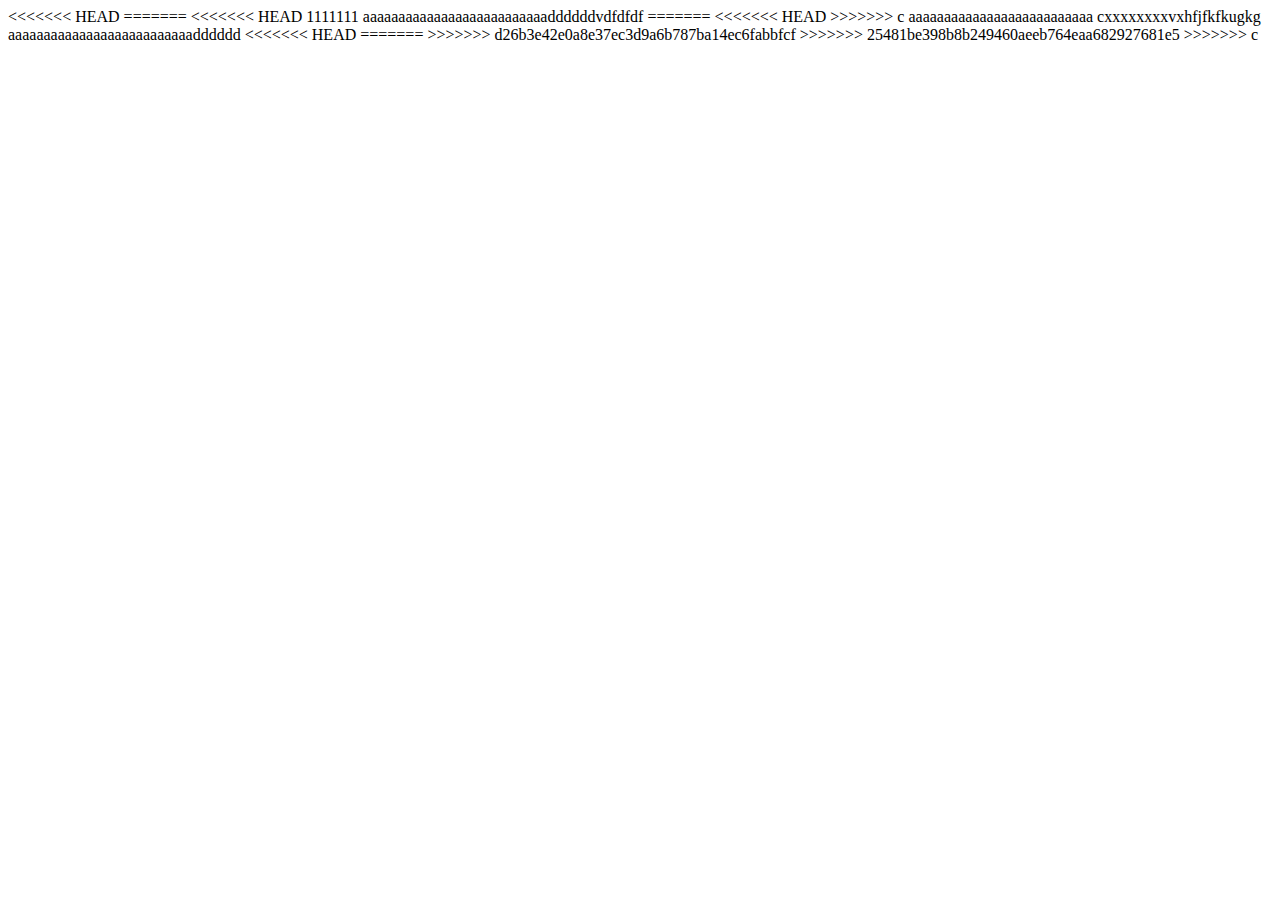
<file: index.html>
<!DOCTYPE html>
<html lang="en">
<head>
    <meta charset="UTF-8">
    <meta http-equiv="X-UA-Compatible" content="IE=edge">
    <meta name="viewport" content="width=device-width, initial-scale=1.0">
    <title>Document</title>
</head>
<body>

    
   <div>
<<<<<<< HEAD
=======
<<<<<<< HEAD
1111111
       aaaaaaaaaaaaaaaaaaaaaaaaaaddddddvdfdfdf
=======
<<<<<<< HEAD
>>>>>>> c
       aaaaaaaaaaaaaaaaaaaaaaaaaa


       cxxxxxxxxvxhfjfkfkugkg
       aaaaaaaaaaaaaaaaaaaaaaaaaadddddd
<<<<<<< HEAD
=======
>>>>>>> d26b3e42e0a8e37ec3d9a6b787ba14ec6fabbfcf
>>>>>>> 25481be398b8b249460aeeb764eaa682927681e5
>>>>>>> c
   </div> 
</body>
</html>
</file>
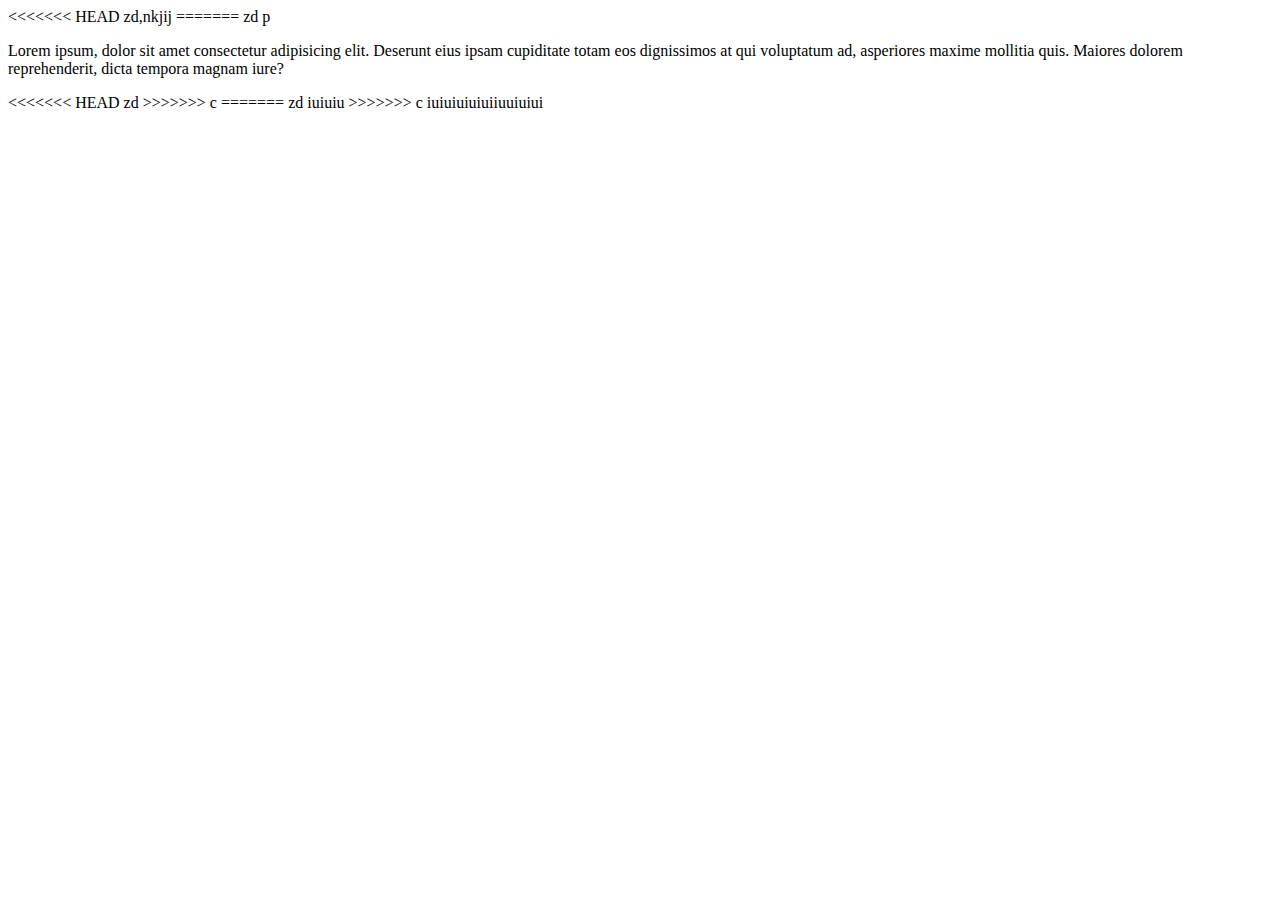
<file: try.html>
<!DOCTYPE html>
<html lang="en">
<head>
    <meta charset="UTF-8">
    <meta http-equiv="X-UA-Compatible" content="IE=edge">
    <meta name="viewport" content="width=device-width, initial-scale=1.0">
    <title>Document</title>
</head>
<body>
<<<<<<< HEAD
  zd,nkjij
=======
  zd  p
  <p>Lorem ipsum, dolor sit amet consectetur adipisicing elit. Deserunt eius ipsam cupiditate totam eos dignissimos at qui voluptatum ad, asperiores maxime mollitia quis. Maiores dolorem reprehenderit, dicta tempora magnam iure?</p>
<<<<<<< HEAD
  zd  
>>>>>>> c
=======
  zd  iuiuiu
>>>>>>> c
iuiuiuiuiuiiuuiuiui
<div class="time"></div>
<h5></h5>
<p></p>
</body>
</html>
</file>
